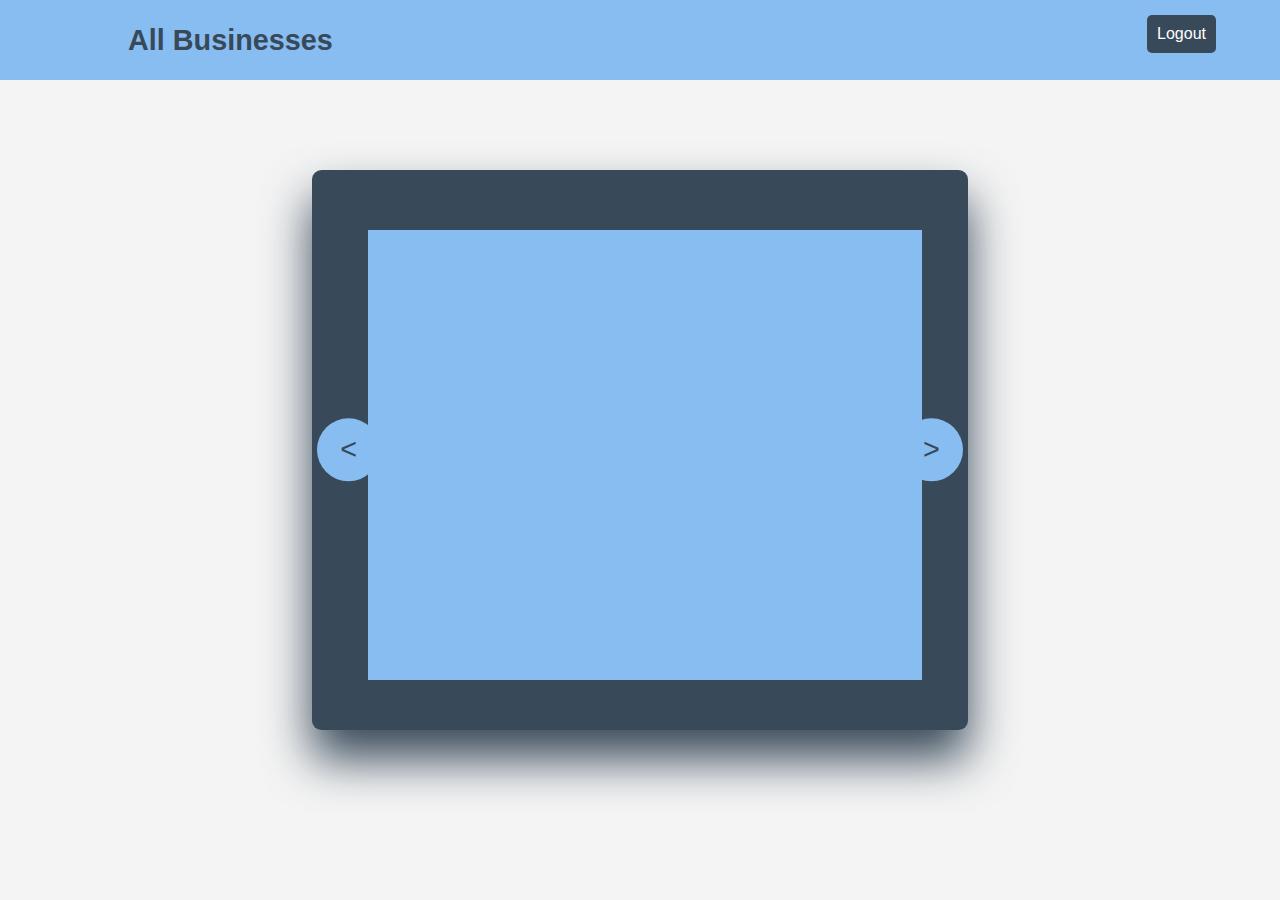
<file: html/comments.html>
<!DOCTYPE html>
<html lang="en">
  <head>
    <meta name="viewport" content="width=device-width, initial-scale=1.0" />
    <title>Comments</title>
    <!-- Google Fonts -->
    <link rel="stylesheet"
      href="https://cdnjs.cloudflare.com/ajax/libs/font-awesome/6.6.0/css/all.min.css"
      integrity="sha512-Kc323vGBEqzTmouAECnVceyQqyqdsSiqLQISBL29aUW4U/M7pSPA/gEUZQqv1cwx4OnYxTxve5UMg5GT6L4JJg=="
      crossorigin="anonymous" referrerpolicy="no-referrer" />
    <link href='https://unpkg.com/boxicons@2.1.4/css/boxicons.min.css'
      rel='stylesheet'>
    <link
      href="https://fonts.googleapis.com/css2?family=Poppins:wght@400;600&display=swap"
      rel="stylesheet" />
    <!-- Stylesheet -->
    <link rel="stylesheet" href="../style.css" />
    <link rel="stylesheet" href="../css/comments.css" />
    <!-- Script -->
    <script defer src="../js/script.js"></script>
    <script defer src="../js/comments.js"></script>

  </head>
  <body>
    <header class="nav">
      <h1>All Businesses</h1>
      <div class="user-info">
        <span id="username-display"></span>
        <button id="logout-button">Logout</button>
      </div>
    </header>
    <div class="wrapper">
      <div class="comment-container" id="comment-container"></div>
      <button id="prev">&lt;</button>
      <button id="next">&gt;</button>
    </div>
  </body>
</html>
</file>
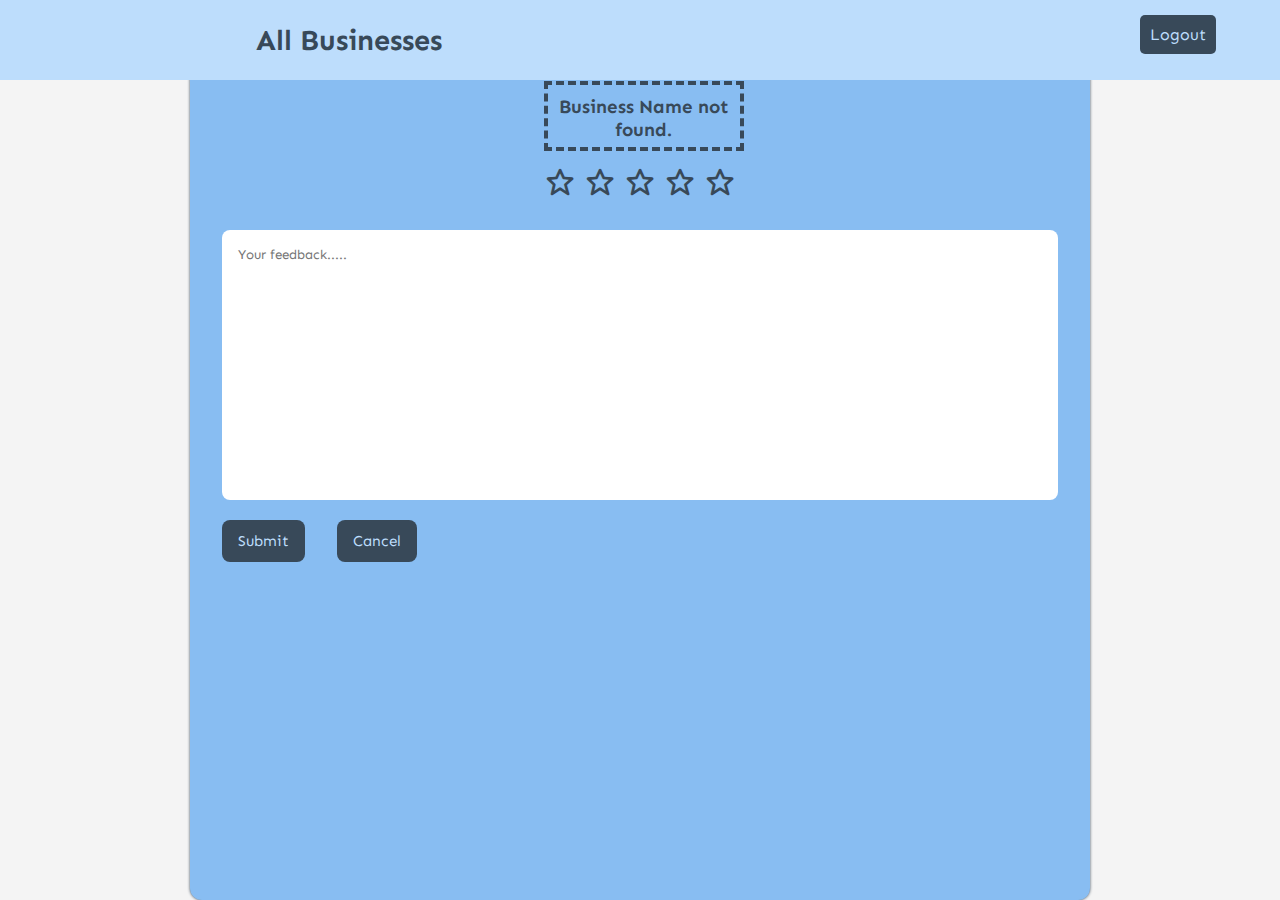
<file: html/review.html>
<!DOCTYPE html>
<html lang="en">
    <head>
        <title>Review Web</title>
        <link rel="preconnect" href="https://fonts.googleapis.com">
        <link rel="preconnect" href="https://fonts.gstatic.com" crossorigin>
        <link
            href="https://fonts.googleapis.com/css2?family=Sen:wght@400..800&display=swap"
            rel="stylesheet">
        <link rel="stylesheet"
            href="https://cdnjs.cloudflare.com/ajax/libs/font-awesome/6.6.0/css/all.min.css"
            integrity="sha512-Kc323vGBEqzTmouAECnVceyQqyqdsSiqLQISBL29aUW4U/M7pSPA/gEUZQqv1cwx4OnYxTxve5UMg5GT6L4JJg=="
            crossorigin="anonymous" referrerpolicy="no-referrer" />
        <link href='https://unpkg.com/boxicons@2.1.4/css/boxicons.min.css'
            rel='stylesheet'>
        <!-- css links -->
        <link rel="stylesheet" href="../style.css">
        <link rel="stylesheet" href="../css/review.css">

        <!-- js -->
        <script defer src="../js/review.js"></script>
        <script defer src="../js/script.js"></script>
    </head>

    <body class="review-body">
        <header class="nav">
            <h1>All Businesses</h1>
            <div class="user-info">
                <span id="username-display"></span>
                <button id="logout-button">Logout</button>
            </div>
        </header>

        <div class="wrapper">
            <h1>Write Your Feedback</h1>
            <h3 id="business-name">Business Name</h3>
            <form id="review-form">
                <div class="rating">
                    <input type="number" name="rating" id="rating" hidden
                        required>
                    <i class='bx bx-star star' style="--i: 0"></i>
                    <i class='bx bx-star star' style="--i: 1"></i>
                    <i class='bx bx-star star' style="--i: 2"></i>
                    <i class='bx bx-star star' style="--i: 3"></i>
                    <i class='bx bx-star star' style="--i: 4"></i>
                </div>

                <textarea name="opinion" id="tArea" cols="50" rows="15"
                    placeholder="Your feedback....." required></textarea>
                <div class="btn-group">
                    <button type="submit" class="btn submit">Submit</button>
                    <button type="button" class="btn cancel"
                        onclick="window.location.href='../html/allBusinesses.html'">Cancel</button>
                </div>
            </form>
        </div>
    </body>
</html>
</file>
<file: style.css>
* {
  margin: 0;
  padding: 0;
  box-sizing: border-box;
  font-family: "Sen", sans-serif;
}

/* Header */
header {
  background-color: #88bdf2;
  padding: 20px 0;
}

header .container {
  display: flex;
  justify-content: space-between;
  align-items: center;
  width: 90%;
  margin: 0 auto;
}

header h1 {
  font-weight: bold;
  font-size: 1.5rem;
  color: #384959;
  flex-grow: 1;
  margin-left: 15px;
}

header .header-nav {
  display: flex;
  flex-grow: 2;
  text-align: center;
  justify-content: center;
}

header .header-nav ul {
  display: flex;
  gap: 30px;
  margin-top: 10px;
  list-style: none;
}

header .header-nav ul li {
  display: inline-block;
}

header .header-nav ul li a {
  text-decoration: none;
  color: #fff;
  font-weight: 500;
  font-size: 1rem;
  padding: 10px;
  transition: color 0.3s ease;
}

header .header-nav ul li a:hover {
  background-color: #384959;
  border-radius: 5px;
  padding: 10px;
}

#signinBtn {
  background: #384959;
  color: #fff;
  border: none;
  padding: 10px 10px;
  cursor: pointer;
  font-weight: 500;
  font-size: 1rem;
  border-radius: 5px;
  margin-left: 10px;
  text-transform: capitalize;
}

.fa-user {
  margin-left: 0;
}

button:hover {
  background-color: #384959;
  color: #bdddfc;
  border: 1px solid #bdddfc;
}

/* Hamburger Icon*/
.hamburger {
  display: none;
  flex-direction: column;
  gap: 5px;
  cursor: pointer;
}

.hamburger .bar {
  width: 25px;
  height: 4px;
  background-color: #384959;
  border-radius: 5px;
}

/* Hero Section */
#hero {
  background: url("[data-uri]")
    center/cover no-repeat;
  color: #fff;
  text-align: center;
  padding: 100px 0;
}

#hero h2 {
  font-size: 3rem;
  margin-bottom: 20px;
}

#hero p {
  font-size: 1.2rem;
  width: 70%;
  margin: 0 auto;
}

/* Testimonials Section */
#testimonials {
  text-align: center;
  padding: 60px 20px;
  margin-left: 70px;
}

#testimonials h2 {
  font-size: 2.5rem;
  margin-bottom: 40px;
}

/* Testimonial Card*/
.testimonial-container {
  display: flex;
  flex-wrap: wrap;
}

.testimonial-card {
  background: #fff;
  border-radius: 8px;
  padding: 20px;
  width: 300px;
  height: 300px;
  box-shadow: 0 0 10px #384959;
  margin-left: 20px;
  margin-bottom: 10px;
  transition: transform 0.3s ease;
}

.testimonial-card:hover {
  transform: scale(1.05);
}

.testimonial-img {
  display: flex;
  justify-content: center;
  margin-bottom: 15px;
}

.testimonial-img img {
  width: 80px;
  height: 80px;
  border-radius: 50%;
  border: 2px solid #384959;
}

.testimonial-content h3 {
  font-size: 1.2rem;
  font-weight: bold;
  margin-bottom: 10px;
  text-align: center;
  color: #384959;
}

.testimonial-business {
  font-size: 700;
  font-size: 1rem;
  margin-bottom: 10px;
  color: #384959;
  text-align: center;
}

.testimonial-opinion {
  font-weight: 500;
  font-size: 1rem;
  margin-bottom: 10px;
  color: #6a89a7;
  text-align: center;
}

.testimonial-rating {
  display: flex;
  justify-content: start;
  margin-left: 60px;
}

.star-rating i {
  color: #384959;
  margin-left: 7px;
}

/* =======Responsive Design============== */
@media screen and (max-width: 768px) {
  header .container {
    flex-direction: column;
    justify-content: center;
  }

  header h1 {
    font-size: 1.6rem;
    text-align: center;
  }

  /* Menu for mobile */
  header .header-nav {
    display: none;
    width: 100%;
    text-align: center;
    margin-top: 10px;
  }

  header .header-nav.active {
    display: block;
  }

  header .header-nav ul {
    flex-direction: column;
    gap: 15px;
    padding: 0;
    list-style: none;
    margin-top: 20px;
  }

  header button {
    margin-top: 20px;
  }

  /*hamburger icon */
  .hamburger {
    display: flex;
    justify-content: center;
    margin-top: 0;
    margin-right: 100;
  }

  #hero h2 {
    font-size: 2rem;
  }

  #hero p {
    font-size: 1.5rem;
    width: 90%;
  }

  #testimonials {
    margin-left: 10px;
  }

  .testimonial-container {
    flex-direction: column;
    align-items: center;
  }

  .testimonial-card {
    width: 80%;
  }
}
</file>
<file: css/comments.css>
* {
  box-sizing: border-box;
  margin: 0;
  padding: 0;
  font-family: "Sen", sans-serif;
}

body {
  background-color: #f4f4f4;
}

header {
  background-color: #88bdf2;
  color: #fff;
  padding: 15px 0;
  top: 0;
  height: 80px;
  position: fixed;
  width: 100%;
  display: flex;
  justify-content: space-between !important;
  align-items: center;
}

header h1 {
  color: #384959;
  font-weight: 700;
  font-size: 1.8rem;
  margin-left: 10%;
}

.user-info {
  position: absolute;
  right: 5%;
  top: 15px;
  color: #fff;
  display: flex;
  align-items: center;
}

.user-info #username-display {
  margin-right: 10px;
  font-size: 1.2rem;
}

.user-info #logout-button {
  background-color: #384959;
  color: #fff;
  font-size: 1rem;
  border: none;
  padding: 10px 10px;
  border-radius: 5px;
  cursor: pointer;
}

.user-info #logout-button:hover {
  background-color: #bdddfc;
  color: #384959;
  border: 1px solid #384959;
}

/* ==== comments ==== */
.wrapper {
  background-color: #384959;
  position: absolute;
  width: 80vw;
  max-width: 41em;
  min-height: 35em;
  border-radius: 0.6em;
  transform: translate(-50%, -50%);
  left: 50%;
  top: 50%;
  box-shadow: 0 1.8em 3em #384959;
  display: flex;
  flex-direction: column;
  align-items: center;
  justify-content: center;
  padding: 20px;
}

.comment-container {
  background-color: #88bdf2;
  width: 90%;
  height: 50vh;
  position: relative;
  margin-top: 10px;
  margin-left: 15%;
  padding: 1.8em 1.2em;
  margin-left: 10px !important;
}

.comment-container img {
  width: 80px;
  height: 90px;
  border-radius: 50%;
  margin-top: 60px;
  margin-left: 220px;
}

.comment-container h3 {
  font-weight: 600;
  font-size: 1rem;
  margin-top: 15px;
 text-align: center;
}

.comment-container h6{
  font-weight: 600;
  font-size: 1rem;
  margin-top: 10px;
  text-align: center;
  color: #fff;
}

.comment-container p{
  font-weight: 600;
  font-size: 1rem;
  margin-top: 10px;
  text-align: center;
}


/* Styling for the navigation buttons */
.wrapper #prev,
.wrapper #next {
  font-size: 1.8em;
  height: 2.2em;
  width: 2.2em;
  background-color: #88bdf2;
  position: absolute;
  top: 50%; /* Position buttons vertically centered */
  transform: translateY(-50%); /* Corrects the vertical alignment */
  border: none;
  border-radius: 50%;
  color: #384959;
  cursor: pointer;
  padding: 10px;
}

.wrapper #prev {
  left: 5px; /* Left button */
}

.wrapper #next {
  right: 5px; /* Right button */
}

.wrapper #prev:hover,
.wrapper #next:hover {
  background-color: #bdddfc;
  color: #384959;
}

/* Media Queries */

/* For tablets and larger mobile screens (between 600px and 1024px) */
@media (max-width: 1024px) {
  header h1 {
    font-size: 1.5rem;
    margin-left: 10%;
  }

  .wrapper {
    width: 90%;
    max-width: 36em;
    padding: 15px;
  }

  #logout-button {
    margin-top: 10px;
  }

  .testimonial-card {
    width: 80%;
    padding: 15px;
  }

  .profile-img {
    width: 120px;
    height: 120px;
  }

  .testimonial-name {
    font-size: 1.8rem;
  }

  .testimonial-business {
    font-size: 1.3rem;
  }

  .testimonial-opinion {
    font-size: 1.4rem;
  }

  .testimonial-rating {
    font-size: 1.3rem;
  }

  .comment-container {
    height: 60%;
    top: 20%;
  }

  .wrapper #prev,
  .wrapper #next {
    font-size: 1.6em;
    height: 2em;
    width: 2em;
  }
}

/* For smaller mobile screens (less than 600px) */
@media (max-width: 600px) {
  header h1 {
    font-size: 1.2rem;
    margin-left: 5%;
  }

  #logout-button {
    margin-top: 8px;
  }

  .wrapper {
    width: 95%;
    max-width: 33em;
    padding: 10px;
    margin-top: 40px;
    height: 250px;
  }

  .testimonial-card {
    width: 100%;
    padding: 10px;
  }

  .profile-img {
    width: 100px;
    height: 100px;
  }

  .testimonial-name {
    font-size: 1.5rem;
  }

  .testimonial-business {
    font-size: 1.2rem;
  }

  .testimonial-opinion {
    font-size: 1.2rem;
  }

  .testimonial-rating {
    font-size: 1.2rem;
  }

  .wrapper #prev,
  .wrapper #next {
    font-size: 1.5em;
    height: 1.8em;
    width: 1.8em;
  }

  .comment-container {
    height: 60%;
    top: 5%;
  }
}
</file>
<file: css/review.css>
/* General Reset */
* {
    margin: 0;
    padding: 0;
    box-sizing: border-box;
  }
  
  header {
    background-color: #88bdf2;
    padding: 15px 0;
    top: 0;
    height: 80px;
    position: fixed;
    width: 100%;
    display: flex;
    justify-content: space-between;
    align-items: center;
  }
  
  header h1 {
    color: #384959;
    font-weight: 700;
    font-size: 1.8rem;
    margin-left: 20%;
  }
  
  /* User Info */
  .user-info {
    position: absolute;
    right: 5%;
    top: 15px;
    color: #384959;
    display: flex;
    align-items: center;
  }
  
  .user-info #username-display {
    margin-right: 10px;
    font-size: 1.2rem;
  }
  
  .user-info #logout-button {
    background-color: #384959;
    color: #BDDDFC;
    font-size: 1rem;
    border: none;
    padding: 10px 10px;
    border-radius: 5px;
    cursor: pointer;
  }
  
  .user-info #logout-button:hover {
    background-color: #BDDDFC;
    color: #384959;
    border: 1px solid #384959;
  }
  
  /* Review Body */
  .review-body {
    background-color: #f4f4f4;
    display: flex;
    justify-content: center;
    align-items: center;
    min-height: 100vh;
  }
  
  .review-body .nav {
    background: #bdddfc;
    padding: 15px 0;
    top: 0;
    position: fixed;
    width: 100%;
  }
  
  /* Wrapper */
  .wrapper {
    background-color: #88bdf2;
    padding: 2rem;
    max-width: 900px;
    width: 100vw;
    border-radius: 0.75rem;
    box-shadow: 0 0 3px #384959;
    text-align: center;
    height: 100vh;
  }
  
  .wrapper h1 {
    font-weight: 600;
    font-size: 1.5rem;
    margin-bottom: 1rem;
  }
  
  .wrapper h3 {
    border: 4px dashed #384959;
    color: #384959;
    width: 200px;
    height: 70px;
    margin-top: 20px;
    margin-bottom: 15px;
    margin-left: 38.5%;
    padding: 10px;
  }
  
  .rating {
    display: flex;
    justify-content: center;
    align-items: center;
    gap: 0.5rem;
    font-size: 2rem;
    color: #384959;
    margin-bottom: 2rem;
  }
  
  .rating .star {
    cursor: pointer;
  }
  
  .rating .star.active {
    opacity: 0;
    animation: animate 0.2s calc(var(--i) * 0.1s) ease-in-out forwards;
  }
  
  .rating .star:hover {
    transform: scale(1.1);
  }
  
  #tArea {
    width: 100%;
    height: 30vh;
    padding: 1rem;
    border-radius: 0.5rem;
    border: none;
    outline: none;
    resize: none;
    margin-bottom: 1rem;
  }
  
  /* Button Group */
  .btn-group {
    display: flex;
    gap: 2rem;
    align-items: center;
  }
  
  .btn-group .btn {
    background-color: #384959;
    border-radius: 0.5rem;
    border: none;
    outline: none;
    padding: 0.75rem 1rem;
    cursor: pointer;
  }
  
  .btn-group .submit {
    color: #bdddfc;
    font-size: 0.95rem;
    font-weight: 400;
  }
  
  .btn-group .cancel {
    color: #bdddfc;
    font-size: 0.95rem;
    font-weight: 400;
  }
  
  .btn-group .btn:hover {
    background-color: #bdddfc;
    color: #384959;
    font-weight: 700;
  }
  
  /* Mobile and Tablet Media Queries */
  
  /* For Mobile */
  @media screen and (max-width: 480px) {
    header h1 {
      font-size: 1.4rem;
      margin-left: 10%;
    }
  
    .user-info {
      right: 3%;
      top: 10px;
    }
  
    .wrapper {
      padding: 1rem;
      width: 90%;
      box-shadow: none;
      margin-top: 100px; /* Ensure wrapper does not overlap header */
      height: 100vh;
      margin-top: 50%;
    }
  
    .wrapper h1 {
      font-size: 1.2rem;
    }
  
    .wrapper h3 {
      width: 160px;
      height: 60px;
      margin-left: 25%;
    }
  
    .rating {
      font-size: 1.5rem;
      gap: 0.25rem;
    }
  
    #tArea {
      height: 20vh;
    }
  
    .btn-group {
      flex-direction: column;
      align-items: stretch;
    }
  
    .btn-group .btn {
      width: 100%;
      padding: 1rem;
    }
  
    .btn-group .cancel, .btn-group .submit {
      font-size: 1rem;
    }
  }
  
  /* For Tablets */
  @media screen and (max-width: 768px) {
    header h1 {
      font-size: 1.6rem;
      margin-left: 15%;
    }
  
    .wrapper {
      padding: 1.5rem;
      width: 85%;
      height: 100vh;
      margin-top: 100px;
    }
  
    .wrapper h1 {
      font-size: 1.3rem;
    }
  
    .wrapper h3 {
      width: 180px;
      height: 65px;
      margin-left: 30%;
    }
  
    .rating {
      font-size: 1.8rem;
      gap: 0.4rem;
    }
  
    #tArea {
      height: 25vh;
    }
  
    .btn-group {
      gap: 1rem;
    }
  
    .btn-group .btn {
      padding: 0.75rem 1rem;
    }
  
    .btn-group .cancel, .btn-group .submit {
      font-size: 1rem;
    }
  }
  
  /* For Larger Tablets (max-width: 1024px) */
  @media screen and (max-width: 1024px) {
    header h1 {
      font-size: 1.8rem;
      margin-left: 15%;
    }
  
    .wrapper {
      padding: 2rem;
      width: 80%;
      margin-top: 250px;
      height: 100vh;
    }
  
    .wrapper h1 {
      font-size: 1.4rem;
    }
  
    .wrapper h3 {
      width: 200px;
      height: 70px;
      margin-left: 35%;
    }
  
    .rating {
      font-size: 2rem;
      gap: 0.5rem;
    }
  
    #tArea {
      height: 35vh;
    }
  
    .btn-group {
      gap: 1.5rem;
    }
  
    .btn-group .btn {
      padding: 1rem 1.5rem;
    }
  
    .btn-group .cancel, .btn-group .submit {
      font-size: 1rem;
    }
  }
</file>
